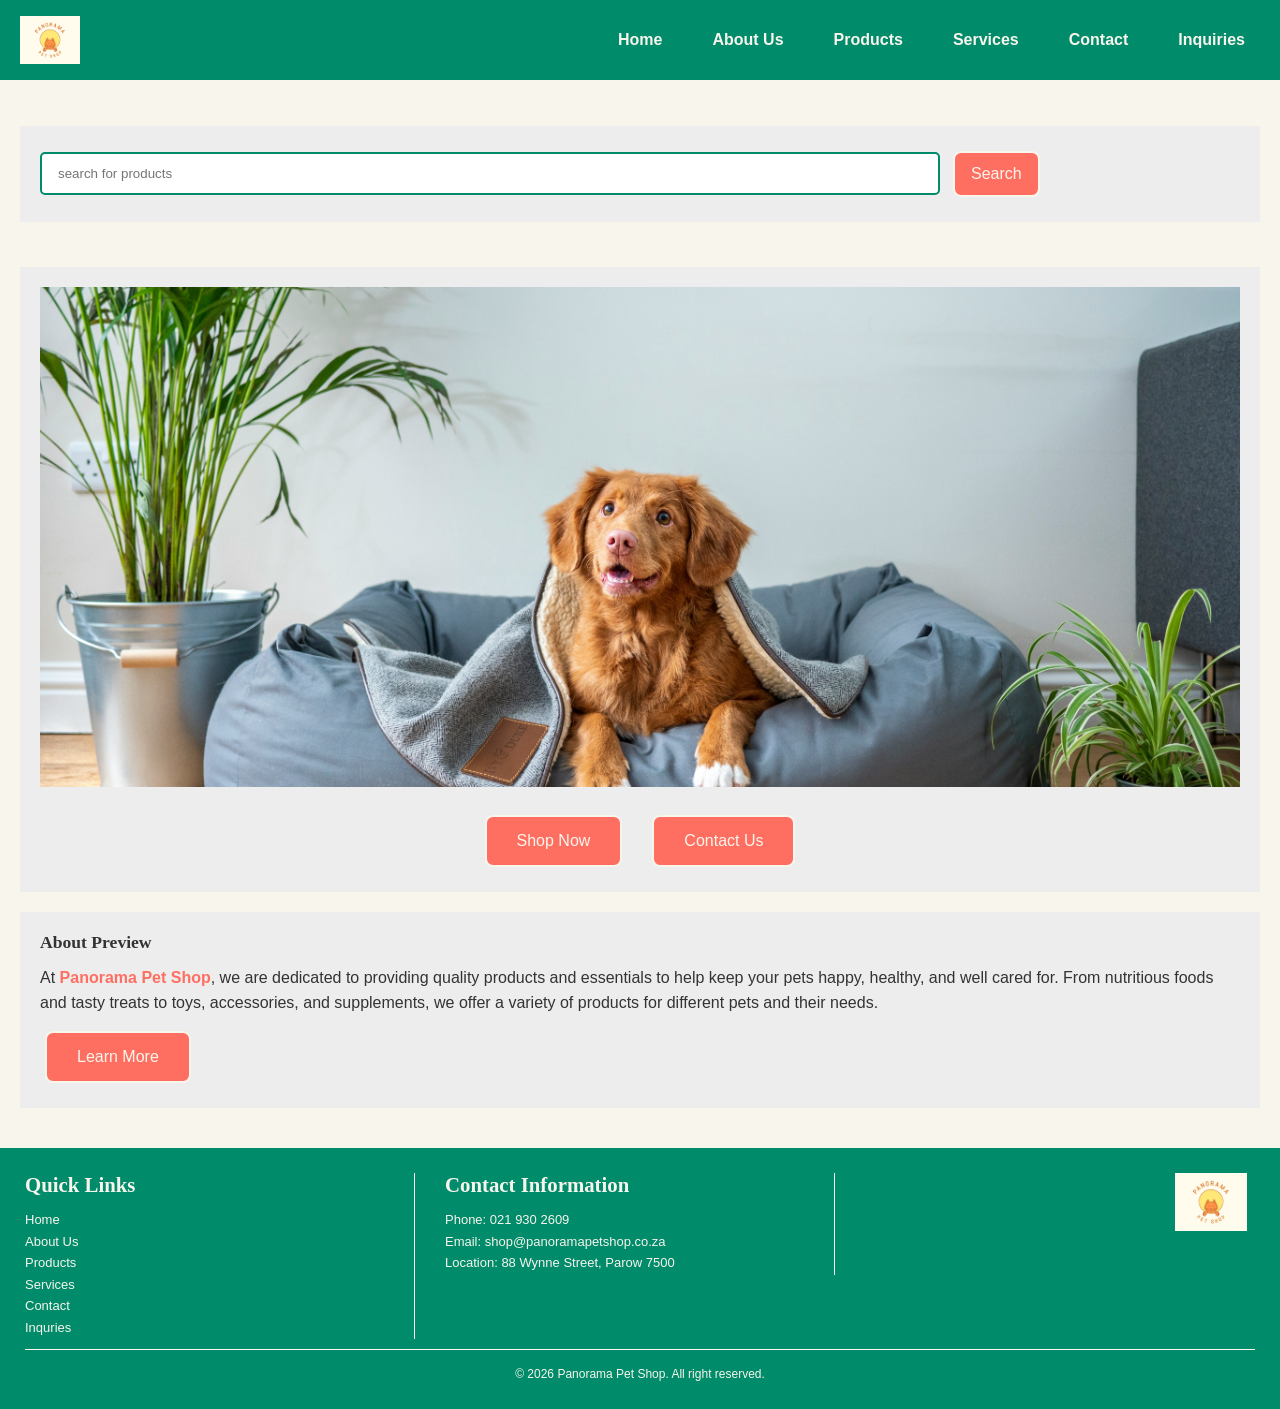
<file: index.html>
<!DOCTYPE html>
<html lang="en">
<head>
    <meta charset="UTF-8">
    <meta name="viewport" content="width=device-width, initial-scale=1.0">
    <title>Pet Shop in Parow, Cape Town | Panorama Pet Shop</title>
    <meta name="description" content="Visit Panorama Pet Shop in Parow, Cape Town, for quality dog food, cat food, treats, toys, accessories and pet essentials.">
    <link href="CSS/style.css" rel="stylesheet">
</head>
<body>
    
        <nav>
            <img src="MEDIA/home/logo.png" alt="Panorama Pet Shop logo" class="logo" fetchpriority="high">
            <button class="nav-toggle" type="button" aria-expanded="false" aria-label="Toggle navigation">
                <span></span>
                <span></span>
                <span></span>
            </button>
            <a href="index.html">Home</a>
            <a href="HTML/About.html">About Us</a>
            <a href="HTML/Products.html">Products</a>
            <a href="HTML/Services.html">Services</a>
            <a href="HTML/Contact.html">Contact</a>
            <a href="HTML/inquiry.html">Inquiries</a>
        </nav>
        <br>
        <main>
        <section>
            <div class="search-container">
                <input type="search" id="home-search" placeholder="search for products">
                <button type="submit" id="home-search-button">Search</button>
            </div>
        </section>
        <br>
        <section>
            <img src="MEDIA/home/homepagePets.jpeg" alt="Pets">
            <div class="buttons">
                <a href="HTML/Products.html">
                    <button>Shop Now</button>
                </a>
                <a href="HTML/Contact.html">
                    <button>Contact Us</button>
                </a>
            </div>
        </section>
        <section>
            <h4>About Preview</h4>
            <p>At <b>Panorama Pet Shop</b>, we are dedicated to providing quality products and essentials to help keep your pets happy, healthy, and well cared for.
               From nutritious foods and tasty treats to toys, accessories, and supplements, we offer a variety of products for different pets and their needs.
            </p>
            <a href="HTML/About.html">
                <button>Learn More</button>
            </a>
        </section>
    </main>
    <!-- Footer -->
    <footer>
        <div class="footer-content">
            <!-- Logo -->
            <div class="footer-logo">
                <img src="MEDIA/home/logo.png" alt="Panorama Pet Shop logo" class="logo">
            </div>

            <!-- Quick Links -->
            <div class="footer-links">
                <h3>Quick Links</h3>
                <a href="index.html">Home</a>
                <a href="HTML/About.html">About Us</a>
                <a href="HTML/Products.html">Products</a>
                <a href="HTML/Services.html">Services</a>
                <a href="HTML/Contact.html">Contact</a>
                <a href="HTML/inquiry.html">Inquries</a>
            </div>

            <!-- Contact information -->
            <div class="footer-contact">
                <h3>Contact Information</h3>
                <p>Phone: <a href="tel:0219302609">021 930 2609</a></p>
                <p>Email: <a href="mailto:shop@panoramapetshop.co.za">shop@panoramapetshop.co.za</a></p>
                <p>Location: <a href="https://www.google.com/maps/place/Panorama+Pet+Shop" target="_blank">88 Wynne Street, Parow 7500</a></p>
            </div>
        </div>
      
        <div class="footer-bottom">
            <p>&copy; 2026 Panorama Pet Shop. All right reserved.</p>
        </div>
    </footer>
    <script src="javascript/script.js"></script>
</body>
</html>
</file>
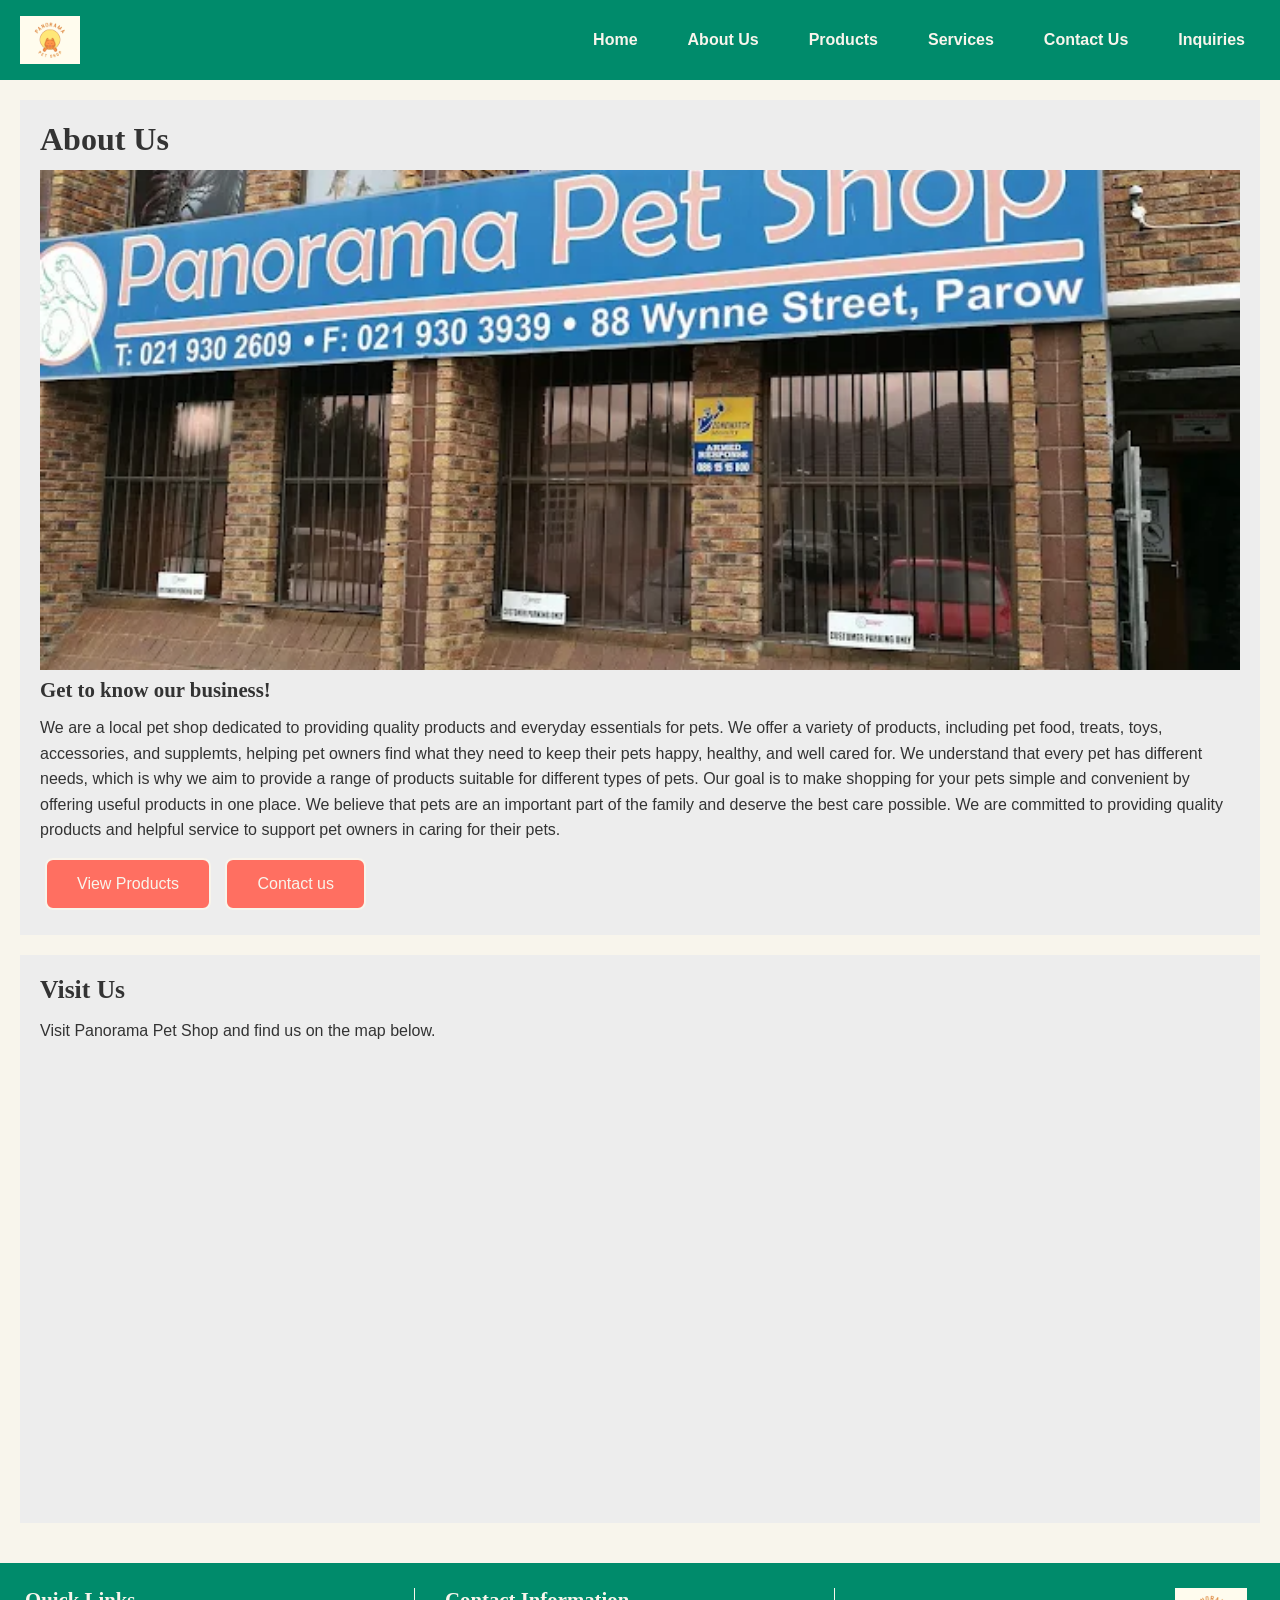
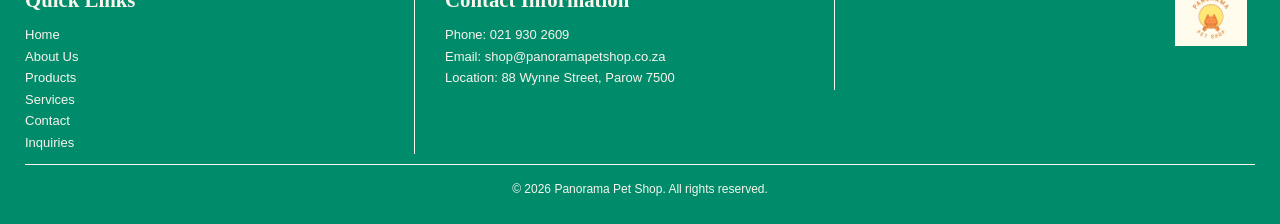
<file: HTML/About.html>
<!DOCTYPE html>
<html lang="en">
<head>
    <meta charset="UTF-8">
    <meta name="viewport" content="width=device-width, initial-scale=1.0">
    <title>About Panorama Pet Shop | Parow, Cape Town</title>
    <meta name="description" content="Learn more about Panorama Pet Shop, your local pet shop Parow, Cape Town, offering pet food, treats, accessories and everyday pet essentials.">
    <link href="../CSS/style.css" rel="stylesheet">
</head>
<body>
    <!-- Navigation menu -->
    <nav>
        <img src="../MEDIA/home/logo.png" alt="Panorama Pet Shop logo" class="logo">
        <button class="nav-toggle" type="button" aria-expanded="false" aria-label="Toggle navigation">
            <span></span>
            <span></span>
            <span></span>
        </button>
        <a href="../index.html">Home</a>
        <a href="About.html">About Us</a>
        <a href="Products.html">Products</a>
        <a href="Services.html">Services</a>
        <a href="Contact.html">Contact Us</a>
        <a href="inquiry.html">Inquiries</a>
    </nav>
    <main>
        <!-- About us section -->
        <section>
            <h1>About Us</h1>
            <!-- About us image -->
            <img src="../MEDIA/about/panoramaShop.webp" alt="Panorama Pet Shop">
            <h3>Get to know our business!</h3>
            <p>We are a local pet shop dedicated to providing quality products and everyday essentials for pets. 
                We offer a variety of products, including pet food, treats, toys, accessories, and supplemts, helping pet owners find what
                they need to keep their pets happy, healthy, and well cared for.
                We understand that every pet has different needs, which is why we aim to provide a range of products suitable for different types of pets.
                Our goal is to make shopping for your pets simple and convenient by offering useful products in one place.
                We believe that pets are an important part of the family and deserve the best care possible. We are committed to providing quality products and
                helpful service to support pet owners in caring for their pets.
            </p>
            <a href="Products.html"><button>View Products</button></a>
            <a href="Contact.html"><button>Contact us</button></a>
        </section>
        <!--Location section -->
        <section class="location-section">
            <h2>Visit Us</h2>
            <p>Visit Panorama Pet Shop and find us on the map below.</p>
            <div class="map-container">
                <iframe src="https://www.google.com/maps/embed?pb=!1m18!1m12!1m3!1d3311.4671897703884!2d18.594930076800743!3d-33.903373573213365!2m3!1f0!2f0!3f0!3m2!1i1024!2i768!4f13.1!3m3!1m2!1s0x1dcc5a6698c1649b%3A0xb6d1abf17f4fbd96!2sPanorama%20Pet%20Shop!5e0!3m2!1sen!2sza!4v1793604772998!5m2!1sen!2sza" width="600" height="450" style="border:0;" allowfullscreen="" loading="lazy" referrerpolicy="strict-origin-when-cross-origin"></iframe>
            </div>
        </section>
    </main>
      <!-- Footer -->
    <footer>
        <div class="footer-content">
            <div class="footer-logo">
                <img src="../MEDIA/home/logo.png" alt="Panorama Pet Shop logo" class="logo">
            </div>
            <div class="footer-links">
                <h3>Quick Links</h3>
                <a href="../index.html">Home</a>
                <a href="About.html">About Us</a>
                <a href="Products.html">Products</a>
                <a href="Services.html">Services</a>
                <a href="Contact.html">Contact</a>
                <a href="inquiry.html">Inquiries</a>
            </div>
            <div class="footer-contact">
                <h3>Contact Information</h3>
                <p>Phone: <a href="tel:0219302609">021 930 2609</a></p>
                <p>Email: <a href="mailto:shop@panoramapetshop.co.za">shop@panoramapetshop.co.za</a></p>
                <p>Location: <a href="https://www.google.com/maps/place/Panorama+Pet+Shop" target="_blank">88 Wynne Street, Parow 7500</a></p>
            </div>
        </div>
        <!-- Copyright-->
        <div class="footer-bottom">
            <p>&copy; 2026 Panorama Pet Shop. All rights reserved.</p>
        </div>
    </footer>
    <script src="../javascript/script.js"></script>
</body>
</html>
</file>
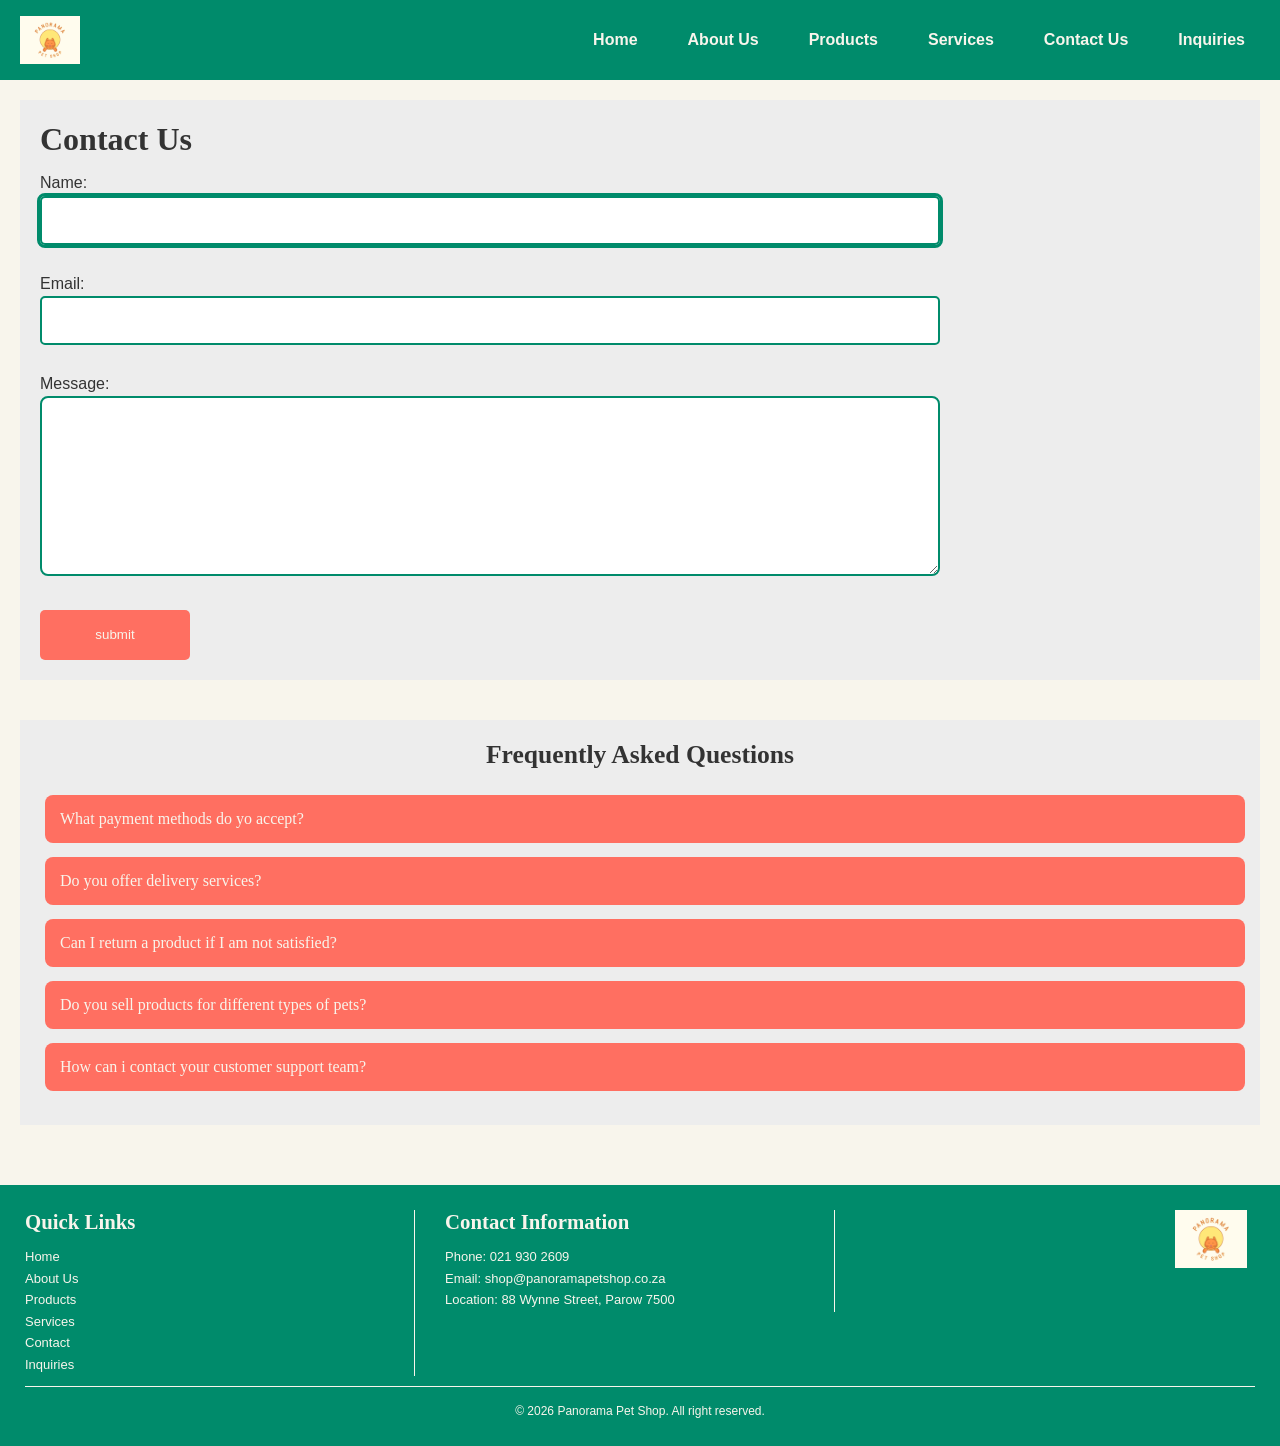
<file: HTML/Contact.html>
<!DOCTYPE html>
<html lang="en">
<head>
    <meta charset="UTF-8">
    <meta name="viewport" content="width=device-width, initial-scale=1.0">
    <title>Contact Panorama Pet Shop | Parow, Cape Town</title>
    <meta name="description" content="Get in touch with Panorama Pet Shop in Parow, Cape Town. Contact our team for pet enquiries, delivery information and customer support.">
    <link href="../CSS/style.css" rel="stylesheet">
</head>
<body>
    
    <nav>  
        <img src="../MEDIA/home/logo.png" alt="Panorama Pet Shop logo" class="logo">
        <button class="nav-toggle" type="button" aria-expanded="false" aria-label="Toggle navigation">
            <span></span>
            <span></span>
            <span></span>
        </button>
        <a href="../index.html">Home</a>
        <a href="About.html">About Us</a>
        <a href="Products.html">Products</a>
        <a href="Services.html">Services</a>
        <a href="Contact.html">Contact Us</a>
        <a href="inquiry.html">Inquiries</a>
    </nav>
    <main>
        <section id="contact-section">
            <h1>Contact Us</h1>
            <form>
                <label for="name">Name:</label><br>
                <input type="text" name="name" required autofocus><br><br>
                <label for="email">Email:</label><br>
                <input type="email" name="email" required><br><br>
                <label for="message">Message:</label><br>
                <textarea name="message" rows="5" required></textarea><br><br>
                <input type="submit" value="submit" class="submit">
            </form>
        </section>
        <section class="faq-section" aria-labelledby="faq-heading">
            <h2 id="faq-heading">Frequently Asked Questions</h2>
            <div class="faq-item">
                <h3>
                    <button class="faq-question" type="button" aria-expanded="false" aria-controls="faq-answer-1">
                        What payment methods do yo accept?
                    </button>
                </h3>
                <div class="faq-answer" id="faq-answer-1" hidden>
                    <p>Please contact our team to confirm the payment methods currently available.</p>
                </div>
            </div>
            <div class="faq-item">
                <h3>
                    <button class="faq-question" type="button" aria-expanded="false" aria-controls="faq-answer-2">
                        Do you offer delivery services?
                    </button>
                </h3>
                <div class="faq-answer" id="faq-answer-2" hidden>
                    <p>Yes, we offer delivery services for most of our products. Please contact our team for more information.</p>
                </div>
            </div>
            <div class="faq-item">
                <h3>
                    <button class="faq-question" type="button" aria-expanded="false" aria-controls="faq-answer-3">
                        Can I return a product if I am not satisfied?
                    </button>
                </h3>
                <div class="faq-answer" id="faq-answer-3" hidden>
                    <p>Contact our team for assistance with product returns and the applicable return conditions.</p>
                </div>
            </div>
            <div class="faq-item">
                <h3>
                    <button class="faq-question" type="button" aria-expanded="false" aria-controls="faq-answer-4">
                        Do you sell products for different types of pets?
                    </button>
                </h3>
                <div class="faq-answer" id="faq-answer-4" hidden>
                    <p>Yes. Browse our Products page to see the pet products available in our shop.</p>
                </div>
            </div>
            <div class="faq-item">
                <h3>
                    <button class="faq-question" type="button" aria-expanded="false" aria-controls="faq-answer-5">
                        How can i contact your customer support team?
                    </button>
                </h3>
                <div class="faq-answer" id="faq-answer-5" hidden>
                    <p>You can send us a message using the contact form on this page.</p>
                </div>
            </div>
        </section>
    </main>
      <!-- Footer -->
    <footer>
        <div class="footer-content">
            <!-- Logo -->
            <div class="footer-logo">
                <img src="../MEDIA/home/logo.png" alt="Panorama Pet Shop logo" class="logo">
            </div>

            <!-- Quick Links -->
            <div class="footer-links">
                <h3>Quick Links</h3>
                <a href="../index.html">Home</a>
                <a href="About.html">About Us</a>
                <a href="Products.html">Products</a>
                <a href="Services.html">Services</a>
                <a href="Contact.html">Contact</a>
                <a href="inquiry.html">Inquiries</a>
            </div>

            <!-- Contact information -->
            <div class="footer-contact">
                <h3>Contact Information</h3>
                <p>Phone: <a href="tel:0219302609">021 930 2609</a></p>
                <p>Email: <a href="mailto:shop@panoramapetshop.co.za">shop@panoramapetshop.co.za</a></p>
                <p>Location: <a href="https://www.google.com/maps/place/Panorama+Pet+Shop" target="_blank">88 Wynne Street, Parow 7500</a></p>
            </div>
        </div>
        <!-- Copyright-->
        <div class="footer-bottom">
            <p>&copy; 2026 Panorama Pet Shop. All right reserved.</p>
        </div>
    </footer>
    <script src="..//javascript/script.js"></script>
</body>
</html>
</body>
</html>
</file>
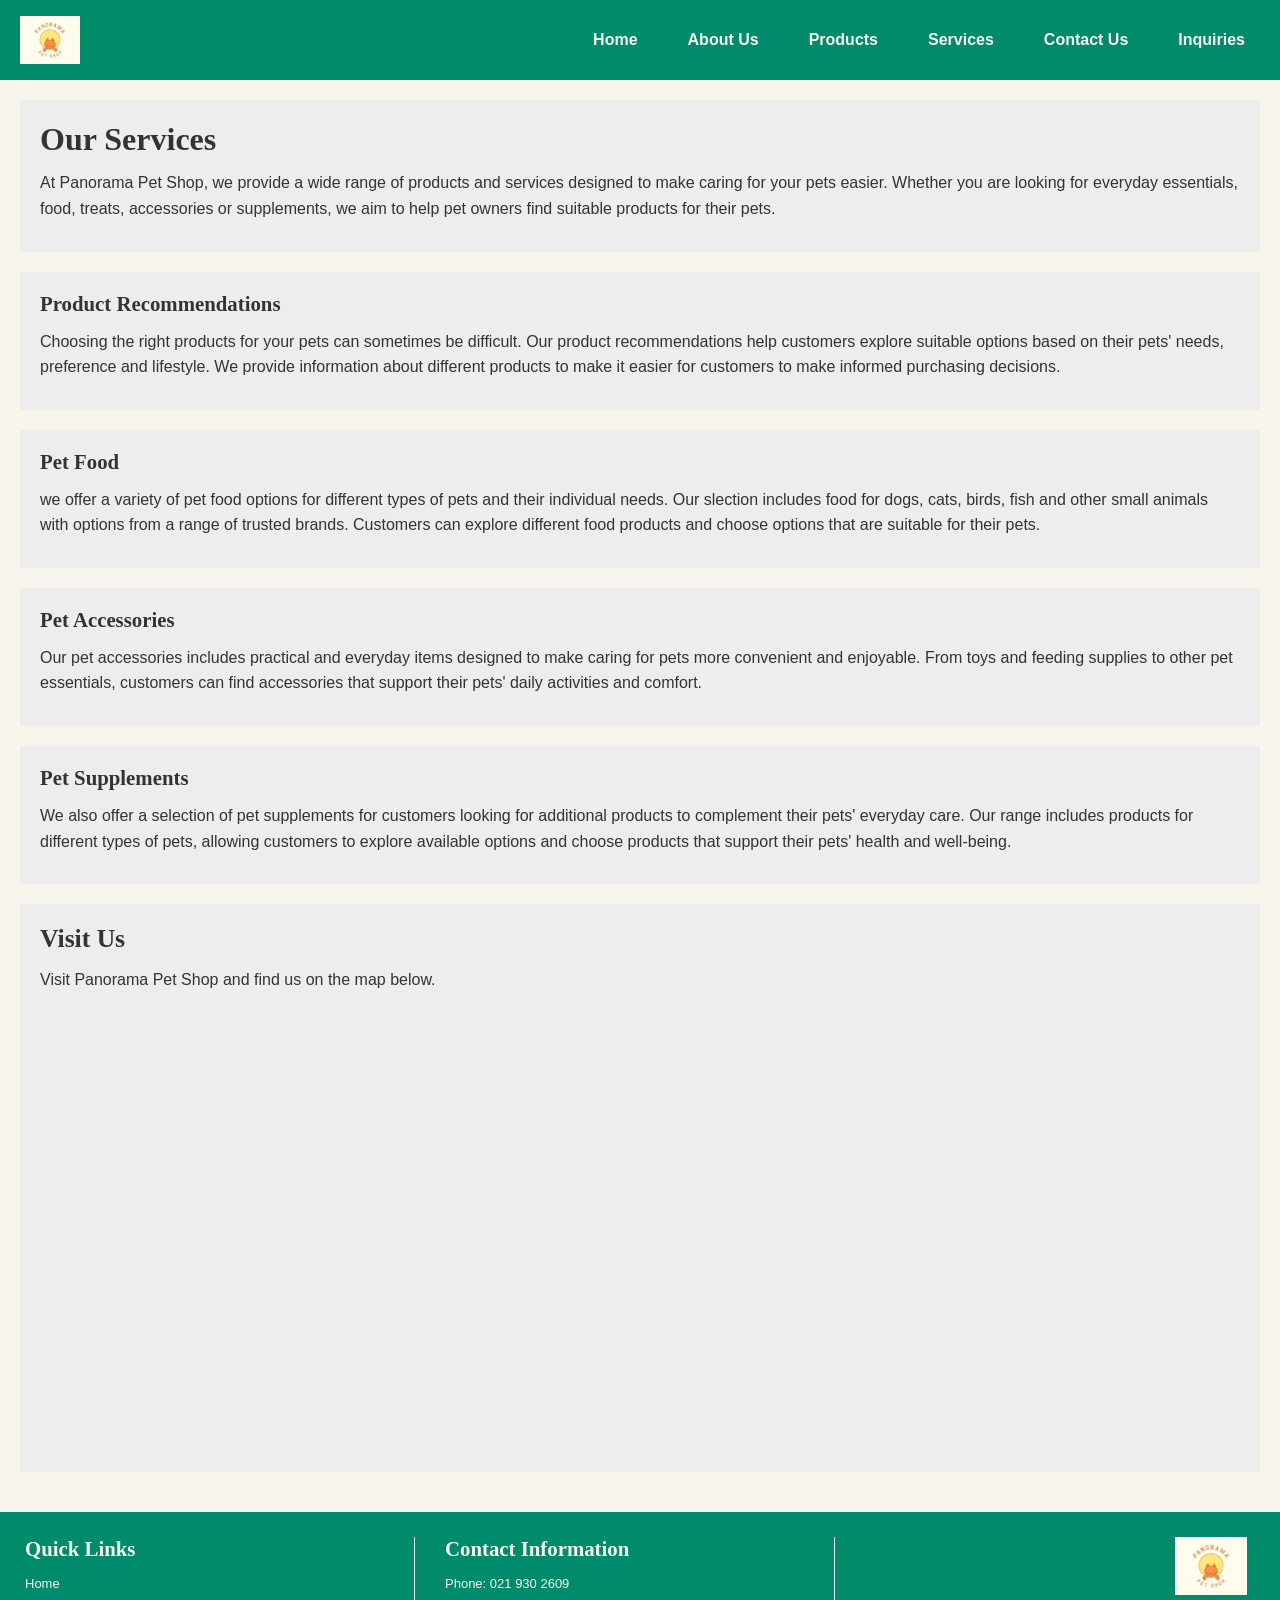
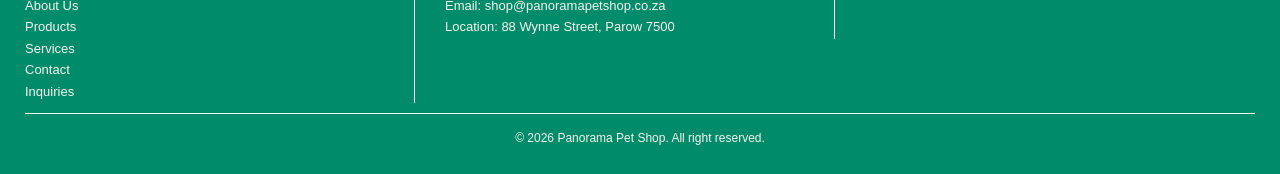
<file: HTML/Services.html>
<!DOCTYPE html>
<html lang="en">
<head>
    <meta charset="UTF-8">
    <meta name="viewport" content="width=device-width, initial-scale=1.0">
    <title>Pet Shop Services in Parow, Cape Town | Panorama Pet Shop</title>
    <meta name="decription" content="Explore Panorama Pet Shop's pet food, accessories, supplements and product recommendations in Parow, Cape Town.">
    <link href="../CSS/style.css" rel="stylesheet">
</head>
<body>
    
    <nav>
        <img src="../MEDIA/home/logo.png" alt="Panorama Pet Shop logo" class="logo">
        <button class="nav-toggle" type="button" aria-expanded="false" aria-label="Toggle navigation">
            <span></span>
            <span></span>
            <span></span>
        </button>
        <a href="../index.html">Home</a>
        <a href="About.html">About Us</a>
        <a href="Products.html">Products</a>
        <a href="Services.html">Services</a>
        <a href="Contact.html">Contact Us </a>
        <a href="inquiry.html">Inquiries</a>
    </nav>
    <main>
        <section>
            <h1>Our Services</h1>
            <p>At Panorama Pet Shop, we provide a wide range of products and services designed to make caring for your pets easier.
                Whether you are looking for everyday essentials, food, treats, accessories or supplements, we aim to help pet owners find 
                suitable products for their pets.
            </p>
        </section>
        <section>
            <h3>Product Recommendations</h3>
            <p>Choosing the right products for your pets can sometimes be difficult. Our product recommendations help customers explore
                suitable options based on their pets' needs, preference and lifestyle. We provide information about different products
                to make it easier for customers to make informed purchasing decisions.
            </p>
        </section>
        <section>
            <h3>Pet Food</h3>
            <p>we offer a variety of pet food options for different types of pets and their individual needs. Our slection includes food for 
                dogs, cats, birds, fish and other small animals with options from a range of trusted brands. Customers can explore different food
                products and choose options that are suitable for their pets.
            </p>
        </section>
        <section>
            <h3>Pet Accessories</h3>
            <p>Our pet accessories includes practical and everyday items designed to make caring for pets more convenient and enjoyable. From toys
                and feeding supplies to other pet essentials, customers can find accessories that support their pets' daily activities and comfort.
            </p>
        </section>
        <section>
            <h3>Pet Supplements</h3>
            <p>We also offer a selection of pet supplements for customers looking for additional products to complement their pets' everyday care.
                Our range includes products for different types of pets, allowing customers to explore available options and choose products that
                support their pets' health and well-being.  
            </p>
        </section>
         <!--Location section -->
        <section class="location-section">
            <h2>Visit Us</h2>
            <p>Visit Panorama Pet Shop and find us on the map below.</p>
            <div class="map-container">
                <iframe src="https://www.google.com/maps/embed?pb=!1m18!1m12!1m3!1d3311.4671897703884!2d18.594930076800743!3d-33.903373573213365!2m3!1f0!2f0!3f0!3m2!1i1024!2i768!4f13.1!3m3!1m2!1s0x1dcc5a6698c1649b%3A0xb6d1abf17f4fbd96!2sPanorama%20Pet%20Shop!5e0!3m2!1sen!2sza!4v1793604772998!5m2!1sen!2sza" width="600" height="450" style="border:0;" allowfullscreen="" loading="lazy" referrerpolicy="strict-origin-when-cross-origin"></iframe>
            </div>
        </section>
    </main>
     <!-- Footer -->
    <footer>
        <div class="footer-content">
            <!-- Logo -->
            <div class="footer-logo">
                <img src="../MEDIA/home/logo.png" alt="Panorama Pet Shop logo" class="logo">
            </div>

            <!-- Quick Links -->
            <div class="footer-links">
                <h3>Quick Links</h3>
                <a href="../index.html">Home</a>
                <a href="About.html">About Us</a>
                <a href="Products.html">Products</a>
                <a href="Services.html">Services</a>
                <a href="Contact.html">Contact</a>
                <a href="inquiry.html">Inquiries</a>
            </div>

            <!-- Contact information -->
            <div class="footer-contact">
                <h3>Contact Information</h3>
                <p>Phone: <a href="tel:0219302609">021 930 2609</a></p>
                <p>Email: <a href="mailto:shop@panoramapetshop.co.za">shop@panoramapetshop.co.za</a></p>
                <p>Location: <a href="https://www.google.com/maps/place/Panorama+Pet+Shop" target="_blank">88 Wynne Street, Parow 7500</a></p>
            </div>
        </div>
        <!-- Copyright-->
        <div class="footer-bottom">
            <p>&copy; 2026 Panorama Pet Shop. All right reserved.</p>
        </div>
    </footer>
    <script src="..//javascript/script.js"></script>
</body>
</html>
</file>
<file: CSS/style.css>
/* Colours: Emerald Green, Coral Orange, Cream White and Soft Gray */
*{
    margin: 0;
    padding:0;
    box-sizing: border-box;
}
:root{
    --emerald:#008B6B;
    --coral:#FF6F61;
    --cream: #F8F5EC;
    --gray: #EDEDED;
    --text: #333333;
    
}
body {
    margin: 0;
    background-color: var(--cream);
    color: var(--text);
    font-family: "Trebuchet MS", sans-serif;
    line-height:1.6;
}
.logo{
    width:60px;
    height:60px;
    object-fit:contain;
    margin-right:auto;
}
nav {
    background-color: var(--emerald);
    padding:10px 20px;
    text-align: center;
    display:flex;
    align-items:center;
    gap:20px;
}
nav a {
    color: var(--cream);
    text-decoration: none;
    margin: 15px;
    font-family: inherit;
    font-weight: bold;
    position: relative;
}

/* Smooth underline animation */

nav a::after {
    content: "";
    position: absolute;
    left: 0;
    bottom: -5px;
    width: 100%;
    height: 2px;
    background-color: var(--coral);
    transform: scaleX(0);
    transform-origin: left;
    transition: transform 0.3s ease;
}

nav a:hover {
    color: var(--coral);
}

nav a:hover::after {
    transform: scaleX(1);
}
main {
    padding: 20px;
}

section {
    background-color: var(--gray);
    padding: 20px;
    margin-bottom: 20px;
}

img {
    width: 100%;
    height: 500px;
    object-fit: cover;
}

button {
    background-color: var(--coral);
    color: var(--cream);
    border: 2px solid var(--cream);
    padding: 12px 20px;
    margin: 5px;
    cursor: pointer;
    font-family:inherit;
    border-radius: 8px;
}

button:hover {
    background-color: var(--emerald);
}

input {
    padding: 15px;
    width: 100%;
    max-width: 900px;
    border: 2px solid var(--emerald);
    border-radius:5px;
}

h1, h2, h3, h4{
    font-family:Georgia, "Times New Roman", serif;
    color: var(--emarald);
    line-height:1.2;
    margin-bottom:12px;
}
h1{
    font-size: 2rem;
}
h2{
    font-size: 1.6rem;
}
h3{
    font-size: 1.3rem;
}
h4{
    font-size: 1.1rem;
}
p{
    font-size:1rem;
    line-height:1.6;
    margin-bottom:10px;
}
input:focus, textarea:focus, button:focus{
    outline: 1px solid var(--emerald);
    outline-width: medium;
}

footer {
    background-color: var(--emerald);
    color: var(--cream);
    text-align: center;
    padding: 25px;
    margin:0;
}
.hero {
    position: relative;
}

.buttons {
    display: flex;
    justify-content:center;
    gap:20px;
    margin-top:15px;
  
}
section {
    position: relative;
}
.button a{
    margin: 40px;
}
section > div {
    display: grid;
    grid-template-columns: repeat(4, 1fr);
    gap: 20px;
}
section > div img {
    width: 130px;
    height: 130px;
    object-fit: contain;
}
.dog-food,
.dog-treats,
.dog-supplements,
.cat-food,
.cat-supplements,
.bird-food,
.bird-treats,
.bird-supplements,
.fish-food,
.fish-supplements,
.smallAnimal-food,
.smallAnimal-supplements,
.bird-accessories,
.smallAnimals-Accessories {
    display: grid;
    grid-template-columns: repeat(4, 1fr);
    gap: 20px;
}

.product {
    background-color: var(--cream);
    padding: 15px;
    text-align: center;
}

.product img {
    width: 150px;
    height: 150px;
    object-fit: contain;
}
textarea {
    width: 100%;
    max-width:900px;
    height: 180px;
    padding: 10px;
    border: 2px solid var(--emerald);
    border-radius: 8px;
}

.submit {
    background-color: var(--coral);
    color: var(--cream);
    border: none;
    padding: 15px 40px;
    width: 150px;
    height: 50px;
    cursor: pointer;
}
.search-container{
    display:flex;
    flex-direction:row;
    align-items:center;
    gap:8px;
    width:100%;
}
.search-container input{
    flex:1;
    padding:12px 16px;
}
.search-container button{
    padding:12px 16px;
}

.submit:hover {
    background-color: var(--emerald);
}
ul {
    display: flex;
    gap: 15px;
    list-style: none;
    padding: 0;
}
.category-button{
    padding:8px 16px;
}

ul li a:hover{
    color: var(--cream);
}
ul li a {
    text-decoration: none;
    color: var(--emerald);
}
.buttons button,
section button {
    padding: 15px 30px;
    font-size: 16px;
}
.product:hover {
    transform: scale(1.03);
    box-shadow: 0 5px 15px rgba(0, 0, 0, 0.2);
}
b{
    color: var(--coral);
}
/* Navigation Menu button */
.nav-toggle{
    display:none;
    flex-direction:column;
    justify-content:space-between;
    margin-left:auto;
    width:35px;
    height:28px;
    padding:4px;
    border:none;
    background:transparent;
    cursor:pointer;
}
.nav-toggle span{
    display:block;
    width:100%;
    height:3px;
    background-color: var(--cream);
    border-radius:2px;
}


/* Responsive design for smaller screens */
@media (max-width: 768px) {
    h1{
        font-size: 1.5rem;
    }
    h2{
        font-size: 1.2rem;
    }
    h3{
        font-size: 1rem;
    }
    h4{
        font-size: 0.9rem;
    }
    p{
        font-size:0.6rem;
        line-height:1.6;
        margin-bottom:10px;
    }

    /* Navigation */
    nav {
        display:flex;
        flex-direction:row;
        flex-wrap:wrap;
        align-items:center;
        padding: 10px 15px;

    }
    nav .logo{
        width:50px;
        height:50px;
        flex: 0 0 60px;
        object-fit:contain;
    }
    nav a {
        display: block;
        margin: 10px;
    }

    /* Main content */
    main {
        padding: 15px;
    }

    section {
        padding: 15px;
    }

    /* Images */
    img {
        width: 100%;
        height: auto;
    }

    /* Home page buttons */
    .search-container{
        display:flex;
        flex-direction:row;
        flex-wrap:nowrap;
    }
    .search-container input{
        width:auto;
        flex:1;
    }
    .buttons {
        position: static;
        transform: none;
        display: flex;
        justify-content: center;
        gap: 10px;
        margin-top: 15px;
    }

    .buttons button,
    section button {
        padding: 12px 20px;
        font-size: 14px;
    }

    /* Product categories */
    ul {
        display: flex;
        flex-wrap: wrap;
        gap: 10px;
    }

    ul li {
        padding: 10px 15px;
    }

    /* Product cards */
    .dog-food,
    .dog-treats,
    .dog-supplements,
    .cat-food,
    .cat-supplements,
    .bird-food,
    .bird-treats,
    .bird-supplements,
    .fish-food,
    .fish-supplements,
    .smallAnimal-food,
    .smallAnimal-supplements,
    .bird-accessories,
    .smallAnimals-Accessories {
        grid-template-columns: repeat(2, 1fr);
        gap: 15px;
    }

    .product {
        padding: 10px;
    }

    .product img {
        width: 100px;
        height: 100px;
    }

    /* Contact form */
    input,
    textarea {
        max-width: 100%;
        box-sizing: border-box;
        font-size:14px;
    }
    .submit{
        width:auto;
        padding:10px 20px;
        font-size:14px;
    }

   
    /* Dropdown navigation */
    nav .nav-toggle{
        display:flex;
        align-self: flex-start;
        margin-left:auto;
    }
    nav a{
        display:none;
        width:100%;
        box-sizing: border-box;
        margin:0;
        padding:12px;
        text-align: left;
        flex:0 0 100%;
    }
    nav.dropdown-open a{
        display:block;
    }
    .map-container iframe{
        height:350px;
        
    }
    .faq-question, .faq-answer{
        padding:12px;
    }
    /* Responsive Footer */

.footer {
    padding: 8px 15px;
}

.footer-content {
    display: grid;
    grid-template-columns: 1fr 1.5fr auto;
    gap: 10px;
    align-items: start;
}

.footer-links {
    order: 1;
    border-right: 1px solid var(--cream);
    padding-right: 5px;
}

.footer-contact {
    order: 2;
    border-right: none;
    padding-left: 5px;
}

.footer-logo {
    order: 3;
    justify-self: end;
    text-align: right;
    margin-top: 0;
}

.footer-logo img {
    width: 55px;
    height: auto;
}

.footer h3 {
    font-size: 10px;
}

.footer-links a,
.footer-contact p,
.footer-contact a {
    font-size: 8px;
    line-height: 1.4;
}

.footer-bottom {
    margin-top: 10px;
    padding-top: 8px;
}

.footer-bottom p {
    font-size: 10px;
}
}


@media (max-width: 480px){
    .footer-content{
        grid-template-columns:1fr 1fr;
        gap:10px;
       
    }
    .footer-links, .footer-contact{
        padding: 0 8px;
    }
    .footer h3{
        font-size:11px;
    }
    .footer-links, .footer-contact p, .footer-contact a{
        font-size:10px;
    }
    .footer-logo img{
        width:55px;
    }
    .footer-bottom p{
        font-size:9px;
    }
    .faq-question, .faq-answer{
        padding:10px;
        font-size:14px;
    }
    .map-container iframe{
        height:280px;
   
    }
    h1{
        font-size: 1.3rem;
    }
    h2{
        font-size: 1.1rem;
    }
    h3{
        font-size: 0.9rem;
    }
    h4{
        font-size: 0.6rem;
    }
    p{
        font-size:0.5rem;
        line-height:1.6;
        margin-bottom:10px;
    }
    nav{
        padding:10px;
    }
    nav a{
        margin:6px;
    }
    section{
        padding:10px
    }
    .product img{
        width:80px;
        height:80px;
    }
    .buttons button, section button{
        padding:10px 15px;
        font-size:13px;
    }
    .search-container{
        display:flex;
        flex-direction:row;
        flex-wrap:nowrap;
    }
    .search-container input{
        width:auto;
        flex:1;
    }
     /* Contact form */
    input,
    textarea {
        max-width: 100%;
        box-sizing: border-box;
    }

    textarea {
        width: 100%;
    }
    /*Naviggation dropwdon */
    nav .nav-toggle{
        display:flex;
        align-self:center;
        margin-left:auto;
    }
    nav a{
        font-size:16px;
    }
    nav{
        padding:10px;
    }
   
}
.contact-section{
    margin: 40px auto;
    align-items:center;
    padding:20px;
    width:100%;
}

/* FAQ Accordion */
.faq-section{
    max-width:100%;
    margin:40px auto;
    padding:20px;
}
.faq-section h2{
    text-align:center;
    margin-bottom:25px;
}
.faq-item{
    display:block;
    width:100%;
    margin-bottom:14px;
}
.faq-item h3{
    margin:0;
}
.faq-question{
    width:100%;
    padding:15px;
    background-color: var(--coral);
    color: var(--cream);
    border:none;
    text-align:left;
    font-size:16px;
    cursor:pointer;
    transition: background-color 0.3s ease;
}
.faq-question:hover{
    background-color: var(--emerald);
}
.faq-question:focus-visible{
    outline:3px solid var(--emerald);
}
.faq-answer{
    padding:15px;
    background-color: var(--cream);
    color: var(--text);
}
.faq-answer p{
    margin: 0;
}
.faq-question, .faq-answer{
    display:block;
    width:100%;
    box-sizing:border-box;
}
.faq-answer[hidden]{
    display:none;
}

/* responsive Google Map */
.location-section > .map-container{
    display:block;
    width:100%;
    height:100%;
}
.map-container{
    width:100%;
    max-width:100%;
    overflow:hidden;
}
.map-container iframe{
    display:block;
    width:100%;
    height:450px;
    border:0;
}
/* Footer */

.footer {
    width: 100%;
    padding: 8px 20px;
    background-color: var(--emerald);
    color: var(--cream);
    box-sizing: border-box;
}

.footer-content {
    display: grid;
    grid-template-columns: 1fr 1fr 1fr;
    gap: 30px;
    width: 100%;
    margin: 0;
    align-items: start;
}

/* Quick Links - Far Left */

.footer-links {
    order: 1;
    border-right: 1px solid var(--cream);
    text-align: left;
}

.footer-links a {
    display: block;
    color: var(--cream);
    text-decoration: none;
    margin-bottom: 4px;
    font-size:12px;
    line-height:1.3;
    margin-bottom:2px;
}

/* Contact Information - Middle */

.footer-contact {
    order: 2;
    border-right: 1px solid var(--cream);
    text-align: left;
}

.footer-contact p {
    margin-bottom: 5px;
    overflow-wrap: anywhere;
    font-size:12px;
    line-height:1.3;
    margin-bottom:2px;
}

.footer-contact a {
    color: var(--cream);
    text-decoration: none;
    font-size:12px;
    line-height:1.3;
    margin-bottom:2px;
}

/* Logo - Far Right */

.footer-logo {
    order: 3;
    justify-self: end;
    text-align: right;
}

.footer-logo img {
    width: 80px;
    max-width: 90%;
    height: auto;
    object-fit: contain;
    display: block;
}

.footer a:hover {
    text-decoration: underline;
}
/* Footer Text Size */

.footer h3 {
    font-size: 14px;
    margin-bottom: 5px;
}

.footer-links a,
.footer-contact p,
.footer-contact a {
    font-size: 13px;
    line-height: 1.5;
}

.footer-bottom p {
    font-size: 12px;
    margin-bottom: 0;
}
/* Copyright */

.footer-bottom {
    width: 100%;
    margin: 10px auto 0;
    padding-top: 15px;
    border-top: 1px solid var(--cream);
    text-align: center;
}
.footer-links a:hover{
    color:var(--coral);

}
.footer-contact a:hover{
    color:var(--coral);
    text-decoration:underline;
}
#inquiry-type{
    padding: 10px 16px;
    border: 1px solid var(--emerald);
    border-radius:5px;
}
#volunteer-availability{
    padding: 10px 16px;
    border: 1px solid var(--emerald);
    border-radius:5px;
}
#service-name{
    padding: 10px 16px;
    border: 1px solid var(--emerald);
    border-radius:5px;
}
</file>
